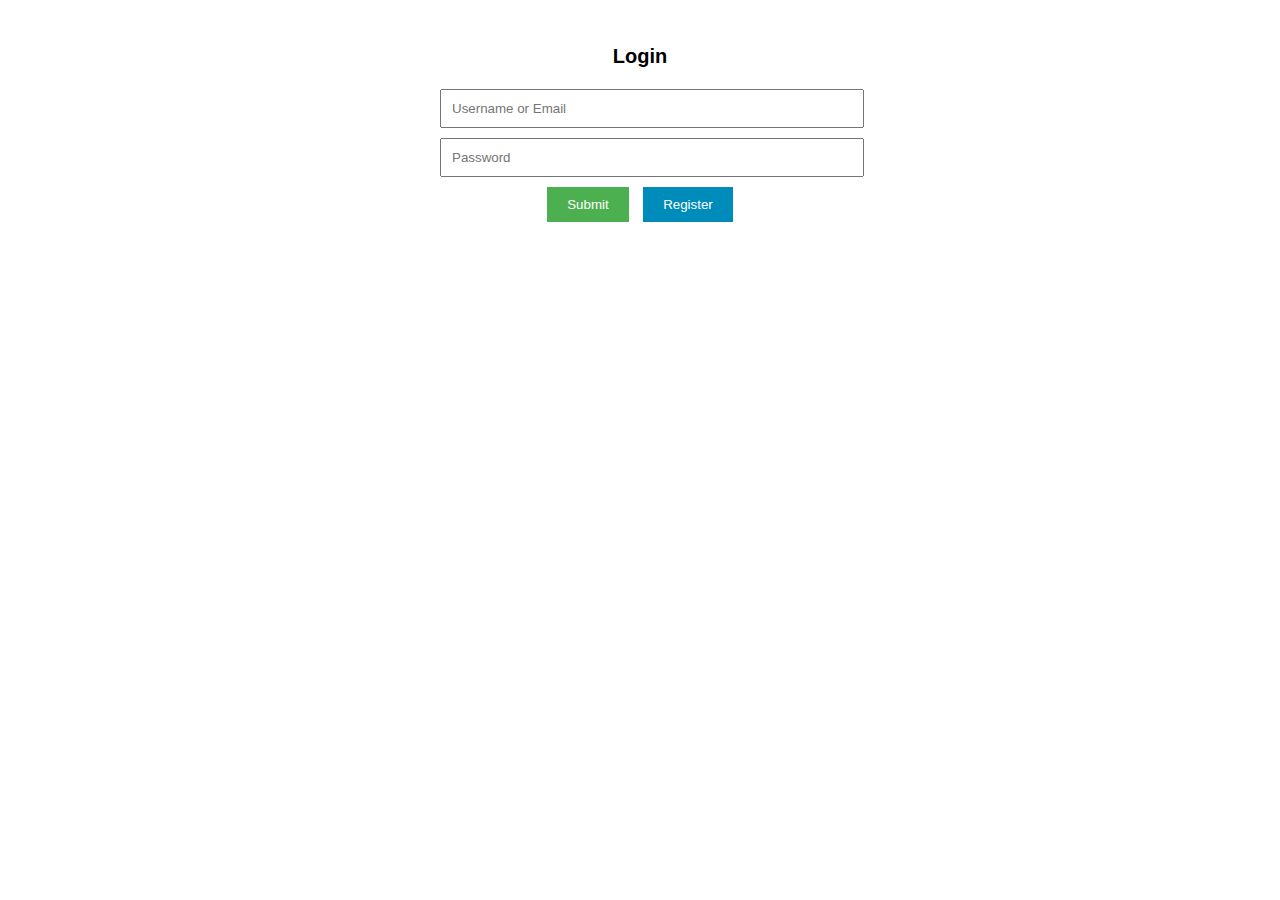
<file: login.html>
<!DOCTYPE html>
<html lang="en">

<head>
    <meta charset="UTF-8">
    <title>Login Page</title>
    <link rel="stylesheet" href="style.css">
</head>

<body>
    <div class="container">
        <h2>Login</h2>
        <input type="text" id="loginUsername" placeholder="Username or Email">
        <input type="password" id="loginPassword" placeholder="Password">
        <button id="loginSubmit">Submit</button>
        <button id="goToRegister">Register</button>
    </div>
    <script type="module" src="login.js"></script>
</body>

</html>
</file>
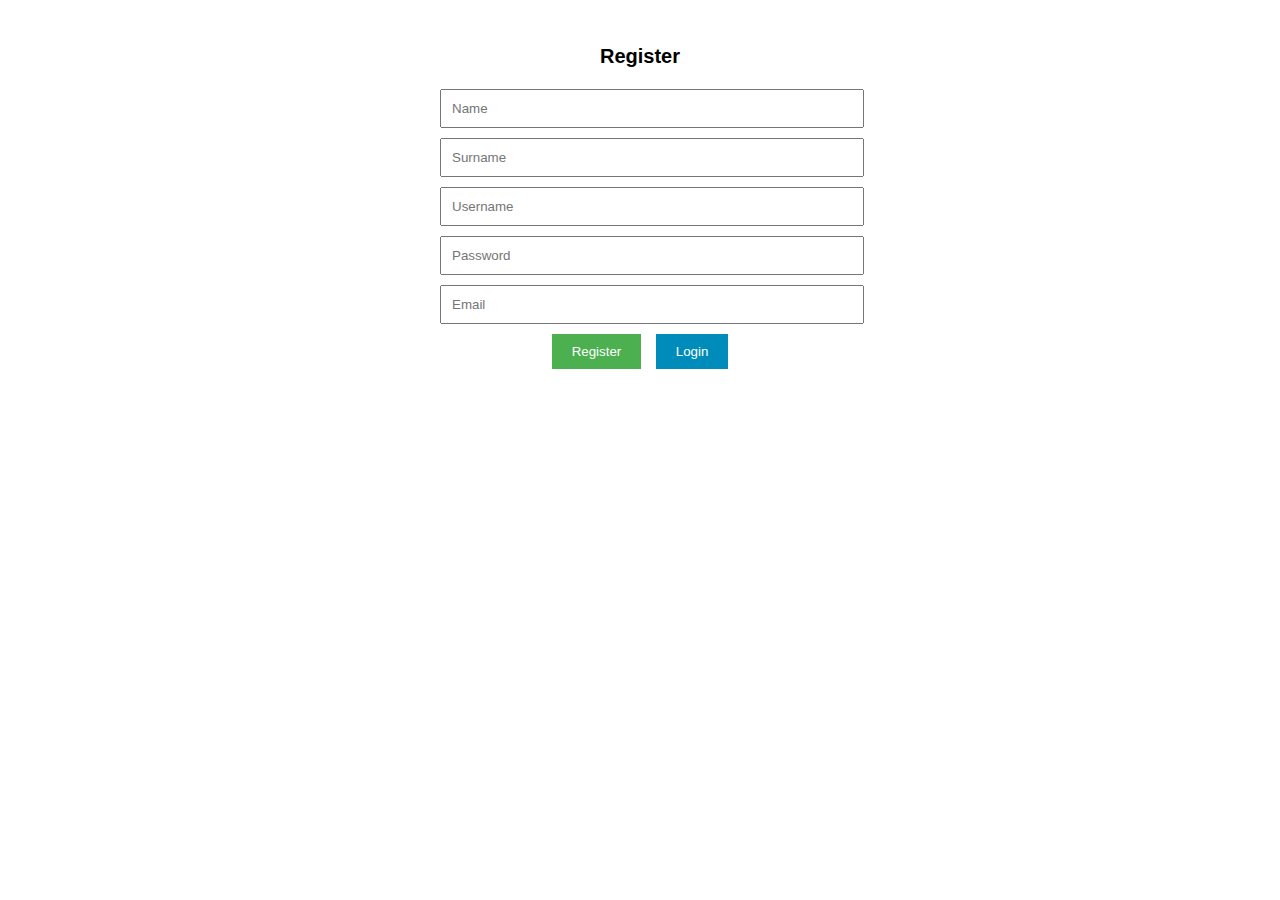
<file: register.html>
<!DOCTYPE html>

<html lang="en">

<head>
    <meta charset="UTF-8">
    <meta name="viewport" content="width=device-width, initial-scale=1.0">
    <title>Document</title>
    <link rel="stylesheet" href="style.css">
</head>

<body>
    <div class="container">
        <h2>Register</h2>
        <input type="text" id="regName" placeholder="Name">
        <input type="text" id="regSurname" placeholder="Surname">
        <input type="text" id="regUsername" placeholder="Username">
        <input type="password" id="regPassword" placeholder="Password">
        <input type="email" id="regEmail" placeholder="Email">
        <button id="regSubmit">Register</button>
        <button id="goToLogin">Login</button>
    </div>
    <script type="module" src="register.js"></script>
</body>

</html>
</file>
<file: style.css>
body {
    font-family: Arial, sans-serif;
}

.container {
    max-width: 400px;
    margin: 0 auto;
    text-align: center;
    padding: 20px;
}

button {
    margin: 5px;
}

#welcomeUser {
    font-weight: bold;
}

.container h2 {
    font-size: 20px;
}

input {
    width: 100%;
    padding: 10px;
    margin: 5px 0;
}

#loginSubmit,
#regSubmit {
    background-color: #4CAF50;
    color: white;
    border: none;
    padding: 10px 20px;
    cursor: pointer;
}

#loginSubmit:hover,
#regSubmit:hover {
    background-color: #45a049;
}

#goToRegister,
#goToLogin {
    background-color: #008CBA;
    color: white;
    border: none;
    padding: 10px 20px;
    cursor: pointer;
}

#goToRegister:hover,
#goToLogin:hover {
    background-color: #007a9b;
}
</file>
